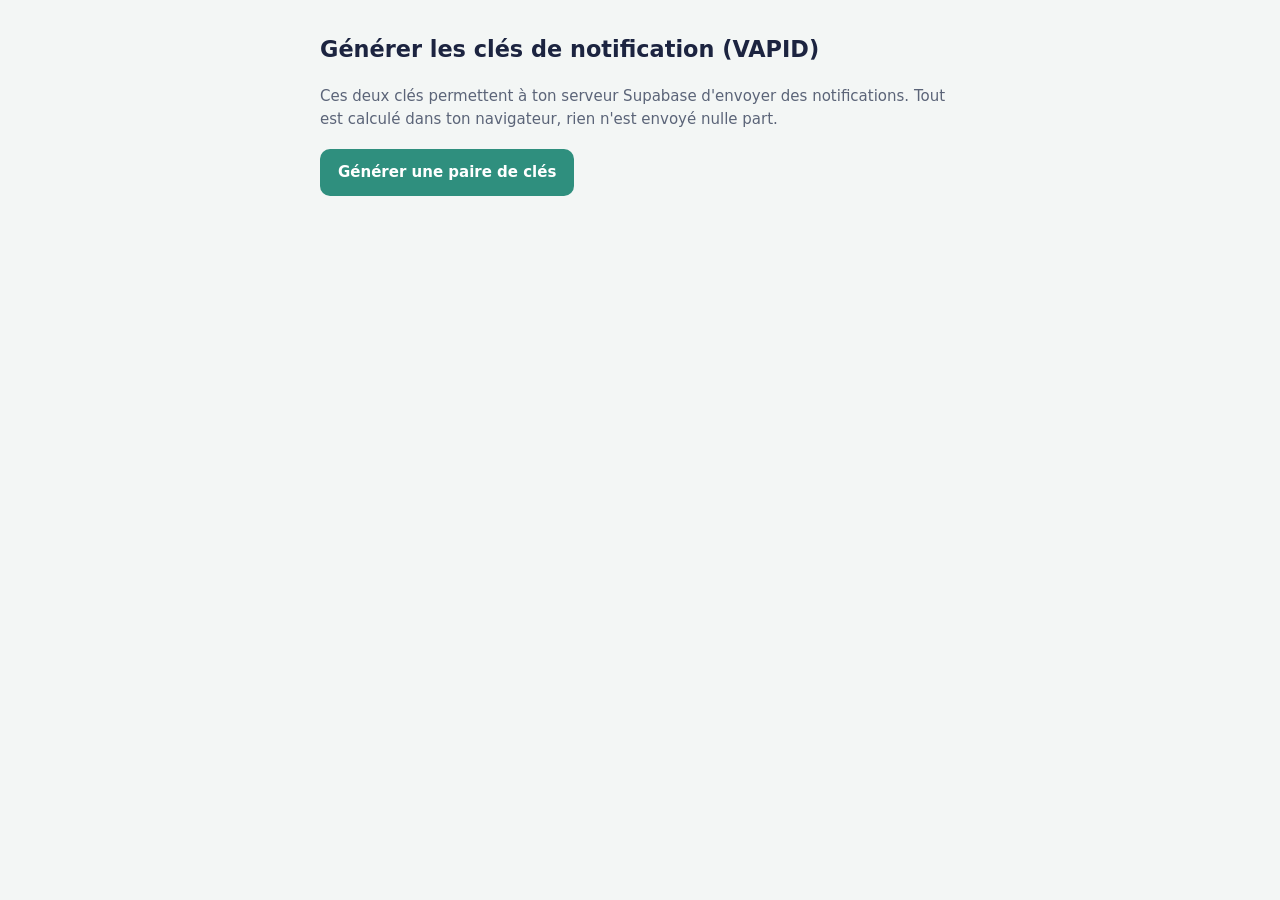
<file: tools/vapid.html>
<!doctype html>
<html lang="fr">
<head>
<meta charset="utf-8">
<meta name="viewport" content="width=device-width, initial-scale=1">
<title>Clés VAPID – ROADTRIP</title>
<style>
  :root { --bg:#F3F6F5; --fg:#1C2440; --muted:#5B6478; --card:#fff; --line:#D7DEE0; --accent:#2F8F7E; }
  @media (prefers-color-scheme: dark) { :root { --bg:#141A2E; --fg:#EEF1F6; --muted:#A3ACBF; --card:#1D2440; --line:#2E3757; --accent:#4DB8A4; color-scheme: dark; } }
  body { margin:0; background:var(--bg); color:var(--fg); font:15px/1.55 system-ui, sans-serif; }
  main { max-width:640px; margin:0 auto; padding:32px 16px; display:grid; gap:18px; }
  h1 { font-size:1.4rem; margin:0; }
  p { margin:0; color:var(--muted); }
  button { font:inherit; font-weight:600; background:var(--accent); color:#fff; border:0; border-radius:10px; padding:12px 18px; cursor:pointer; justify-self:start; }
  .field { background:var(--card); border:1px solid var(--line); border-radius:12px; padding:14px; display:grid; gap:8px; }
  .field b { font-size:.8rem; letter-spacing:.06em; text-transform:uppercase; }
  code { font:13px/1.4 ui-monospace, monospace; word-break:break-all; user-select:all; }
  .warn { border-left:3px solid #D9822B; padding-left:12px; }
</style>
</head>
<body>
<main>
  <h1>Générer les clés de notification (VAPID)</h1>
  <p>Ces deux clés permettent à ton serveur Supabase d'envoyer des notifications. Tout est calculé dans ton navigateur, rien n'est envoyé nulle part.</p>
  <button id="go" type="button">Générer une paire de clés</button>
  <div id="out" hidden>
    <div style="display:grid;gap:12px">
      <div class="field"><b>Clé publique</b><code id="pub"></code><p>À coller dans <code>config.js</code> (VAPID_PUBLIC_KEY) et dans les secrets Supabase (VAPID_PUBLIC_KEY).</p></div>
      <div class="field"><b>Clé privée</b><code id="priv"></code><p>À coller uniquement dans les secrets Supabase (VAPID_PRIVATE_KEY). Ne la mets jamais sur GitHub.</p></div>
      <p class="warn">Génère les clés une seule fois. Si tu les changes plus tard, chaque téléphone devra réactiver les notifications.</p>
    </div>
  </div>
</main>
<script>
  const b64url = (buf) => btoa(String.fromCharCode(...new Uint8Array(buf))).replace(/\+/g, '-').replace(/\//g, '_').replace(/=+$/, '');
  document.getElementById('go').addEventListener('click', async () => {
    const pair = await crypto.subtle.generateKey({ name: 'ECDSA', namedCurve: 'P-256' }, true, ['sign', 'verify']);
    const raw = await crypto.subtle.exportKey('raw', pair.publicKey);
    const jwk = await crypto.subtle.exportKey('jwk', pair.privateKey);
    document.getElementById('pub').textContent = b64url(raw);
    document.getElementById('priv').textContent = jwk.d;
    document.getElementById('out').hidden = false;
  });
</script>
</body>
</html>
</file>
